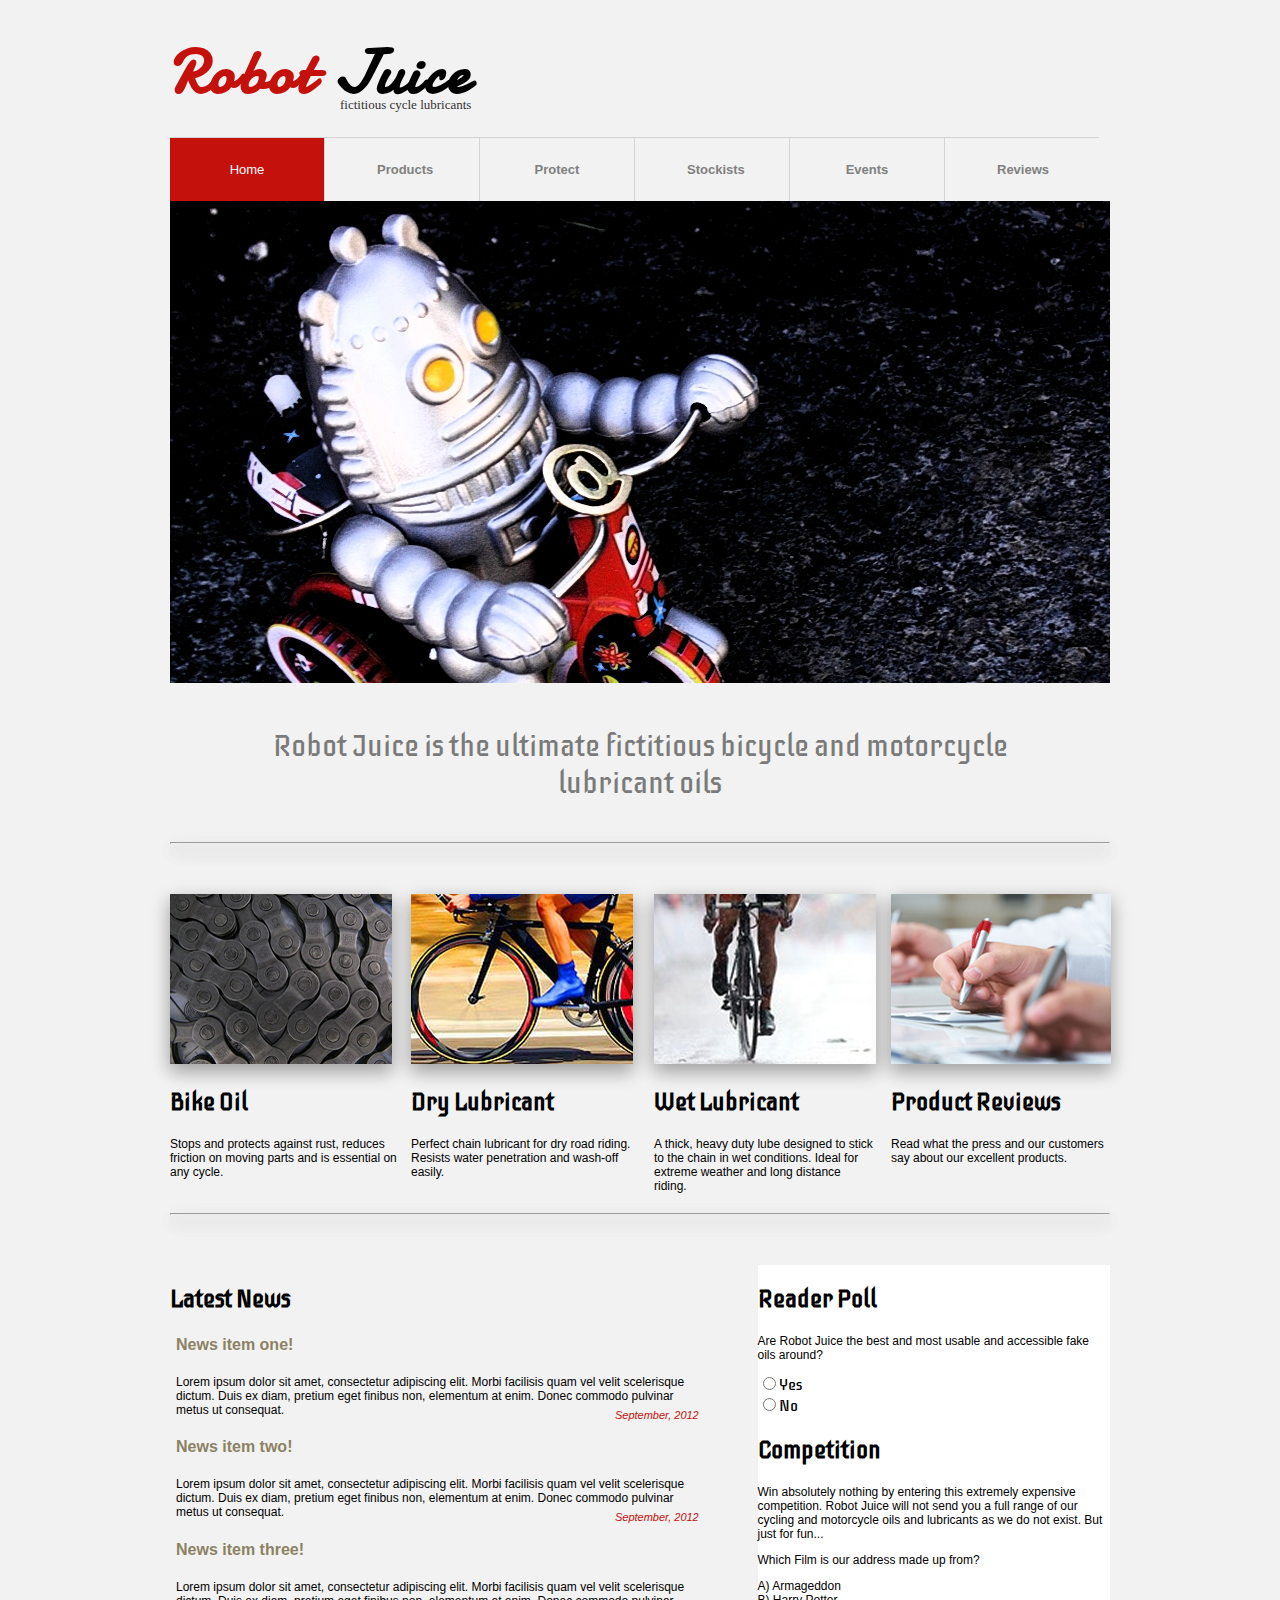
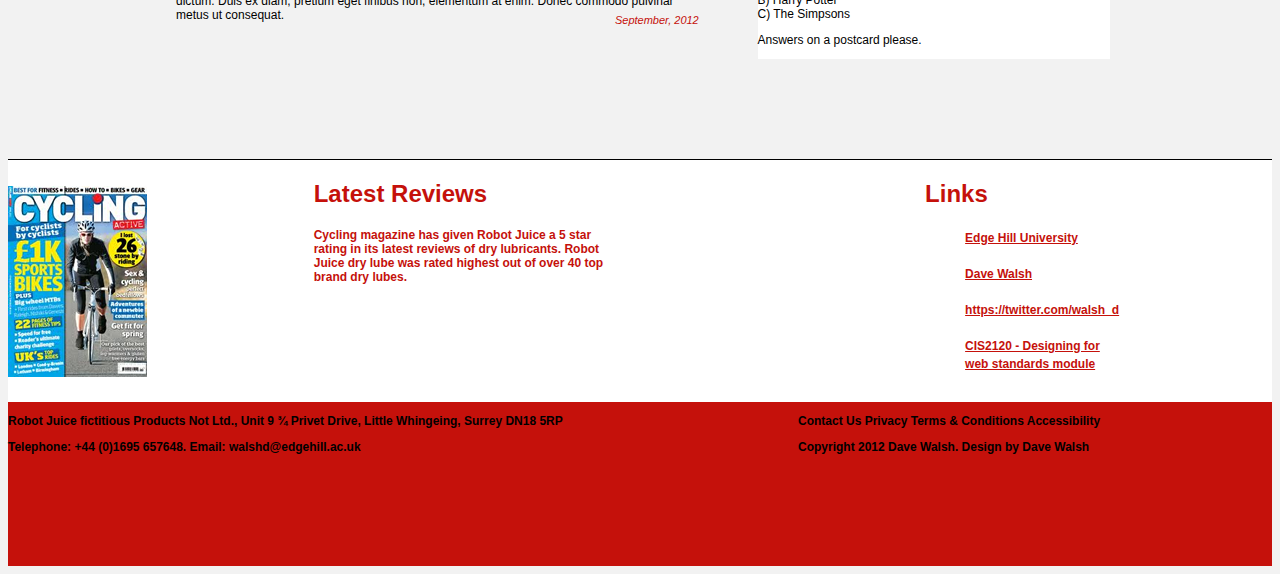
<file: Website/index.html>
<!DOCTYPE html>
<html lang="en">
<head>
	<title>Robot Juice - Home</title>
	<meta charset="utf-8">
	<meta content="width=device-width, initial-scale=1" name="viewport">
	<link href="styles\styles.css" rel="stylesheet" type="text/css">
	<link href="styles\grid.css" rel="stylesheet" type="text/css">
	<link href="https://fonts.googleapis.com/css?family=Damion" rel="stylesheet">
	<link href="https://fonts.googleapis.com/css?family=Iceberg" rel="stylesheet">
	<script type="text/javascript" src="http://ajax.googleapis.com/ajax/libs/jquery/1.7.1/jquery.min.js"></script>
</head>

<body class="container">
	<main class="wrapper"> <!-- Wrapper created to create CSS for every element within the main class -->

	<!-- HTML elements for the logo -->
	<div id="logo">
		<h1 class="robot">Robot <span class="juice">Juice</span></h1>
		<p>fictitious cycle lubricants</p>
	</div>

	<!-- HTML elements for the navigation bar -->
	<div>
		<nav>
			<ul class="mainnav">
				<li><a class="active" href="index.html">Home</a></li>
				<li><a href="products.html">Products</a></li>
				<li><a href="">Protect</a></li>
				<li><a href="">Stockists</a></li>
				<li><a href="">Events</a></li>
				<li><a href="">Reviews</a></li>
			</ul>
		</nav>

	<!-- HTML elements for the header -->
	</div>
	<header>
		<img src="images\robotbanner.jpg" alt="Website Banner"/>
	</header>

	<!-- HTML elements for the slogan -->
	<div class="slogan">
		<p>Robot Juice is the ultimate fictitious bicycle and motorcycle lubricant oils</p>
		<hr> <!-- Creates a line break which is visible  -->
	</div>

	<!-- HTML elements for the 4 product displays -->
	<div class="products item1"> <!-- Seperate classes to individually place each div in different coloumns in the grid -->
		<img src="images\bikechain-bikeoil.jpg" alt="Bikechain Bikeoil Products"/>
		<h2>Bike Oil</h2>
		<p>Stops and protects against rust, reduces friction on moving parts and is essential on any cycle.</p>
	</div>
	<div class="products item2">
		<img src="images\cycleside-drylubrication.jpg" alt="Cycle side dry lubrication products"/>
		<h2>Dry Lubricant</h2>
		<p>Perfect chain lubricant for dry road riding. Resists water penetration and wash-off easily.</p>
	</div>
	<div class="products item3">
		<img src="images\frontcycle-wetlubrication.jpg" alt="Front cycle wet lubrication Products"/>
		<h2>Wet Lubricant</h2>
		<p>A thick, heavy duty lube designed to stick to the chain in wet conditions. Ideal for extreme weather and long distance riding.</p>
	</div>
	<div class="products item4">
		<img src="images\productreviews.jpg" alt="View Product Reviews"/>
		<h2>Product Reviews</h2>
		<p>Read what the press and our customers say about our excellent products.</p>
	</div>
	<div>
		<hr>
	</div>

	<!-- HTML elements for the new reports -->
	<div class="content">
		<h2>Latest News</h2>
		<h4>News item one!</h4>
		<p>Lorem ipsum dolor sit amet, consectetur adipiscing elit. Morbi facilisis quam vel velit scelerisque dictum. Duis ex diam, pretium eget finibus non, elementum at enim. Donec commodo pulvinar metus ut consequat.</p>
		<p class="rvdate">September, 2012</p>
		<h4>News item two!</h4>
		<p>Lorem ipsum dolor sit amet, consectetur adipiscing elit. Morbi facilisis quam vel velit scelerisque dictum. Duis ex diam, pretium eget finibus non, elementum at enim. Donec commodo pulvinar metus ut consequat.</p>
		<p class="rvdate">September, 2012</p>
		<h4>News item three!</h4>
		<p>Lorem ipsum dolor sit amet, consectetur adipiscing elit. Morbi facilisis quam vel velit scelerisque dictum. Duis ex diam, pretium eget finibus non, elementum at enim. Donec commodo pulvinar metus ut consequat.</p>
		<p class="rvdate">September, 2012</p>
	</div>

	<!-- HTML elements for the form -->
	<form class="competition">
		<h2>Reader Poll</h2>
		<p>Are Robot Juice the best and most usable and accessible fake oils around?</p>
		<div class="vote">
			<input 
				type="radio"
				name="preview"
				value="yes"
				onclick="castVote(true)"
				>Yes</input><br>
			<input
				type="radio"
				name="preview"
				value="no"
				onclick="castVote(false)"
				>No</input>
		</div>
		<div class="votes hidden">
			<div class="voted yes" id="yesVotes">1</div>
			<div class="voted no" id="noVotes">2</div>
		</div>
		<h2>Competition</h2>
		<p>Win absolutely nothing by entering this extremely expensive competition. Robot Juice will not send you a full range of our cycling and motorcycle oils and lubricants as we do not exist. But just for fun...</p>
		<p>Which Film is our address made up from?</p>
		<p>
			 A) Armageddon<br>
			 B) Harry Potter<br>
			 C) The Simpsons
		</p>
		<p>Answers on a postcard please.</p>
	</form>

</main>

	<div class="filler"> <!-- Place holder to apply a padding between elements -->
	</div>

	<!-- HTML elements for the first footer -->
	<footer class="footer1">
		<img src="images\cyclemagazine.jpg" alt="Latest review from cycle magazine rates us 5 stars"/>
		<div class="fitem1"> <!-- Each section of the footer given seperate class to code in the grid CSS -->
			<h2>Latest Reviews</h2>
			<p>Cycling magazine has given Robot Juice a 5 star rating in its latest reviews of dry lubricants. Robot Juice dry lube was rated highest out of over 40 top brand dry lubes.</p>
	</div>
	<div class="fitem2">
		<h2>Links</h2>
		<ul>
			<li><a href="#">Edge Hill University</a></li><br>
			<li><a href="#">Dave Walsh</a></li><br>
			<li><a href="#">https://twitter.com/walsh_d</a></li><br>
			<li><a href="#">CIS2120 - Designing for web standards module</a></li>
		</ul>
	</div>
	</footer>

	<!-- HTML elements for the second footer -->
	<footer class="footer2">
		<div class="f2item1">
			<p>Robot Juice fictitious Products Not Ltd., Unit 9 &#xBE; Privet Drive, Little Whingeing, Surrey DN18 5RP</p>
			<p>Telephone: +44 (0)1695 657648. Email: walshd@edgehill.ac.uk</p>
		</div>
		<div class="f2item2">
			<p>Contact Us  Privacy  Terms & Conditions  Accessibility</p>
			<p>Copyright  2012 Dave Walsh. Design by Dave Walsh</p>
		</div>
	</footer>
</body>

<script src="./scripts/poll.js"></script>

</html>
</file>
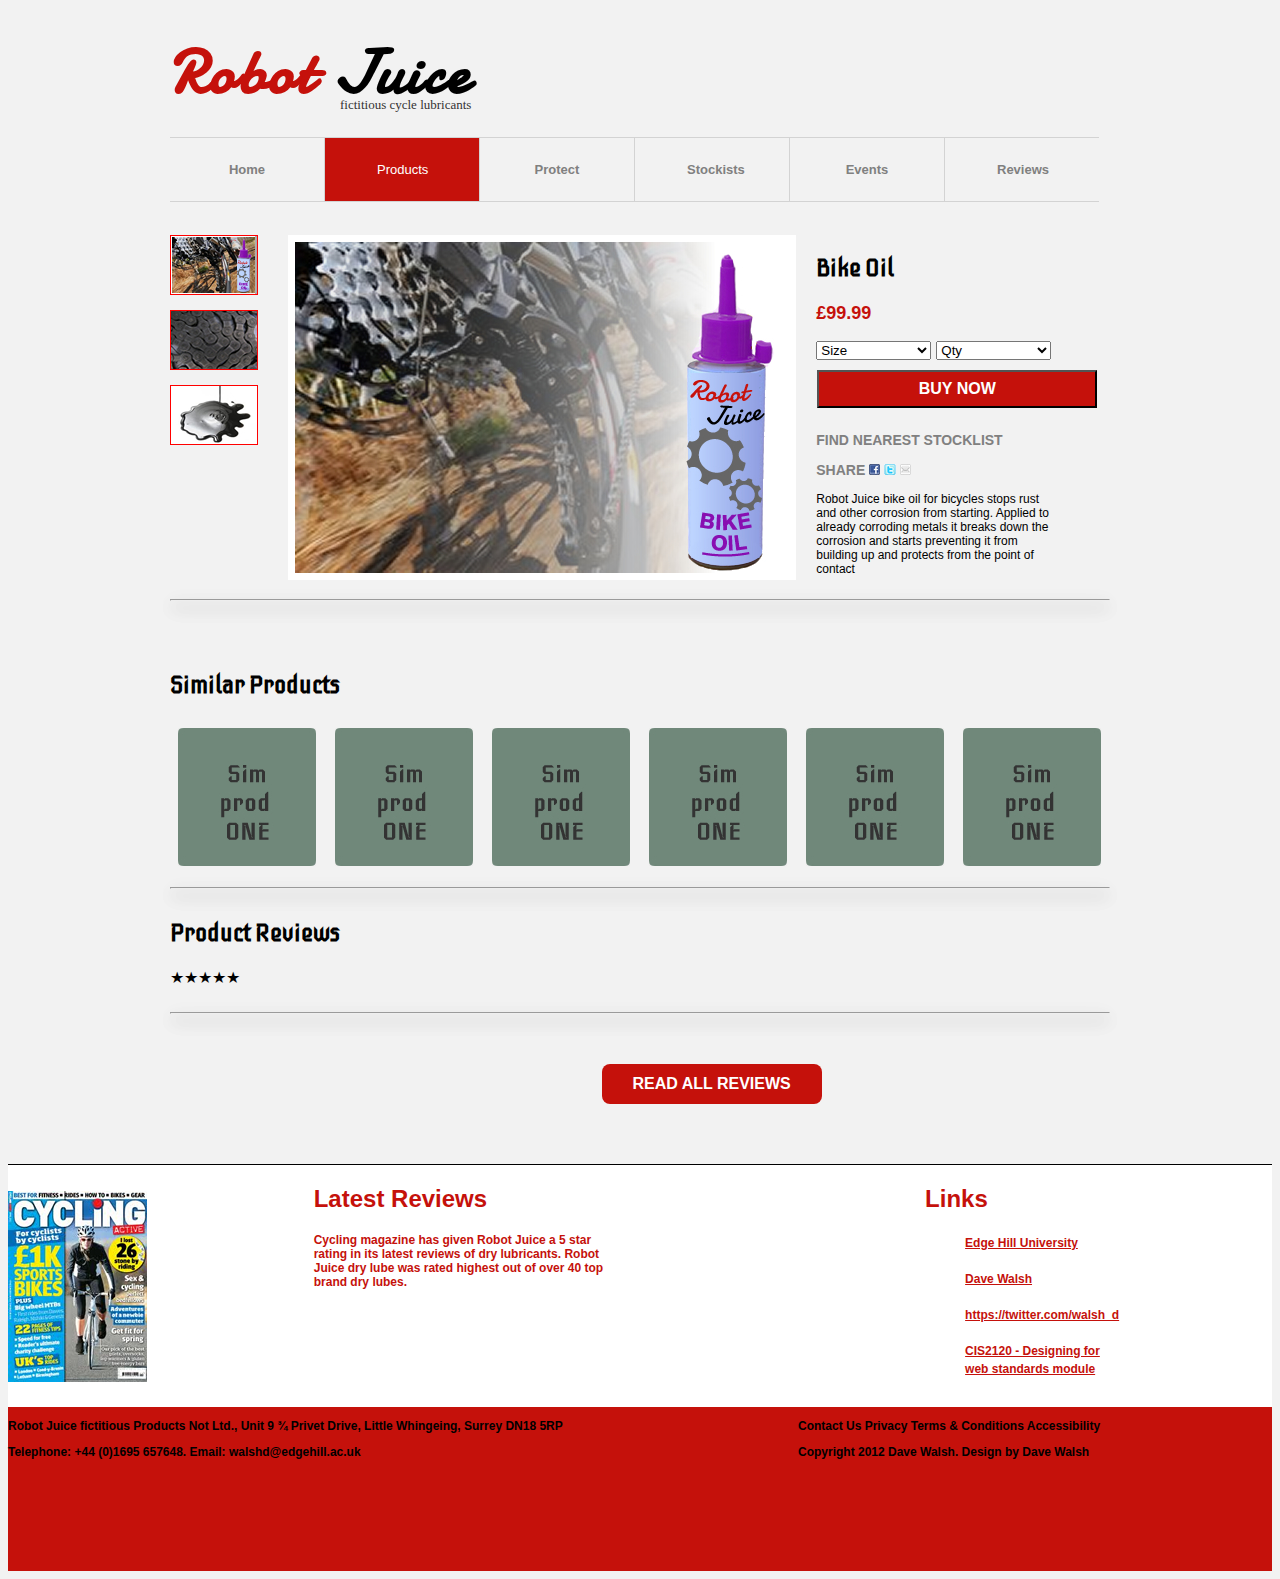
<file: Website/products.html>
<!DOCTYPE html>
<html lang="en">
<head>
	<title>Robot Juice - Products</title>
	<meta charset="utf-8">
	<meta content="width=device-width, initial-scale=1" name="viewport">
	<link href="styles\styles.css" rel="stylesheet" type="text/css">
	<link href="styles\grid.css" rel="stylesheet" type="text/css">
	<link href="https://fonts.googleapis.com/css?family=Damion" rel="stylesheet">
	<link href="https://fonts.googleapis.com/css?family=Iceberg" rel="stylesheet">
	<script type="text/javascript" src="http://ajax.googleapis.com/ajax/libs/jquery/1.7.1/jquery.min.js"></script>
	<script type="text/javascript" src="scripts\reviews.js"></script>
</head>

<body class="container">
	<main class="wrapper"> <!-- Wrapper created to create CSS for every element within the main class -->

	<!-- HTML elements for the logo -->
	<div id="logo">
		<h1 class="robot">Robot <span class="juice">Juice</span></h1>
		<p>fictitious cycle lubricants</p>
	</div>

	<!-- HTML elements for the navigation bar -->
	<div>
		<nav>
			<ul class="mainnav">
				<li><a href="index.html">Home</a></li>
				<li><a class="active" href="products.html">Products</a></li>
				<li><a href="">Protect</a></li>
				<li><a href="">Stockists</a></li>
				<li><a href="">Events</a></li>
				<li><a href="">Reviews</a></li>
			</ul>
		</nav>
	</div>

	<!-- Showcase 1 is the 3 images shown in the display below the navbar -->
  <div class="showcase1">
    <img src="images\prod-thumb1.jpg" alt="Image of product">
    <img src="images\prod-thumb2.jpg" alt="Image of product">
    <img src="images\prod-thumb3.jpg" alt="Image of product">
  </div>

	<!-- Showcase 0 is for the enlarged image in the centre of the display -->
  <div class="showcase0">
    <img src="images\robotjuicebikeoil.jpg" alt="Image of product">
  </div>

	<!-- Showcase 2 is for the text/button elements on the right hand side of the display -->
  <div class="showcase2">
    <h2 class="sc2-header">Bike Oil</h2>
		<h2>£99.99<h2>
		<select>
			<option value="size">Size</option> <!-- Drop down selection boxes -->
		</select>
		<select>
			<option value="qty">Qty</option>
		</select><br>
		<button class="buy-button">BUY NOW</button>
		<p>FIND NEAREST STOCKLIST</p>
		<p>SHARE
			<img src="images\facebook.jpg" alt="facebook us">
			<img src="images\twitter.jpg" alt="Twitter us">
			<img src="images\email.jpg" alt="Email us">
		</p>
		<p>Robot Juice bike oil for bicycles stops rust and other corrosion from starting. Applied to already corroding metals it breaks down the corrosion and starts preventing it from building up and protects from the point of contact</p>
  </div>

  <div>
    <hr>
  </div>

	<!-- HTML for the 6 sample images // placeholders -->
	<div class="samples">
    <h2>Similar Products</h2>
      <img src="images\simprod.jpg" alt="Similar Products">
      <img src="images\simprod.jpg" alt="Similar Products">
      <img src="images\simprod.jpg" alt="Similar Products">
      <img src="images\simprod.jpg" alt="Similar Products">
      <img src="images\simprod.jpg" alt="Similar Products">
      <img src="images\simprod.jpg" alt="Similar Products">
	</div>

	<div>
		<hr>
	</div>

	<!-- HTML and JS for overall prodcut reviews -->
	<div class="overall">
	  <h2>Product Reviews</h2>
		<p id="overAllReviews">★★★★★</p> <!-- This is where overall rating is being displayed through JS -->
	</div>

	<div>
	  <hr>
	</div>

</main>

<!-- Button to show and hide more reviews-->
<div id="reviews">
	<button class="show button-review" id="readAll">READ ALL REVIEWS</button> <!-- Button is changed through JS -->
</div>

	<div class="filler">
	</div>

	<!-- HTML elements for the first footer -->
	<footer class="footer1">
		<img src="images\cyclemagazine.jpg" alt="Latest review from cycle magazine rates us 5 stars"/>
		<div class="fitem1"> <!-- Each section of the footer given seperate class to code in the grid CSS -->
			<h2>Latest Reviews</h2>
			<p>Cycling magazine has given Robot Juice a 5 star rating in its latest reviews of dry lubricants. Robot Juice dry lube was rated highest out of over 40 top brand dry lubes.</p>
	</div>
	<div class="fitem2">
		<h2>Links</h2>
		<ul>
			<li><a href="#">Edge Hill University</a></li><br>
			<li><a href="#">Dave Walsh</a></li><br>
			<li><a href="#">https://twitter.com/walsh_d</a></li><br>
			<li><a href="#">CIS2120 - Designing for web standards module</a></li>
		</ul>
	</div>
	</footer>

	<!-- HTML elements for the second footer -->
	<footer class="footer2">
		<div class="f2item1">
			<p>Robot Juice fictitious Products Not Ltd., Unit 9 &#xBE; Privet Drive, Little Whingeing, Surrey DN18 5RP</p>
			<p>Telephone: +44 (0)1695 657648. Email: walshd@edgehill.ac.uk</p>
		</div>
		<div class="f2item2">
			<p>Contact Us  Privacy  Terms & Conditions  Accessibility</p>
			<p>Copyright  2012 Dave Walsh. Design by Dave Walsh</p>
		</div>
	</footer>
</body>

</html>
</file>
